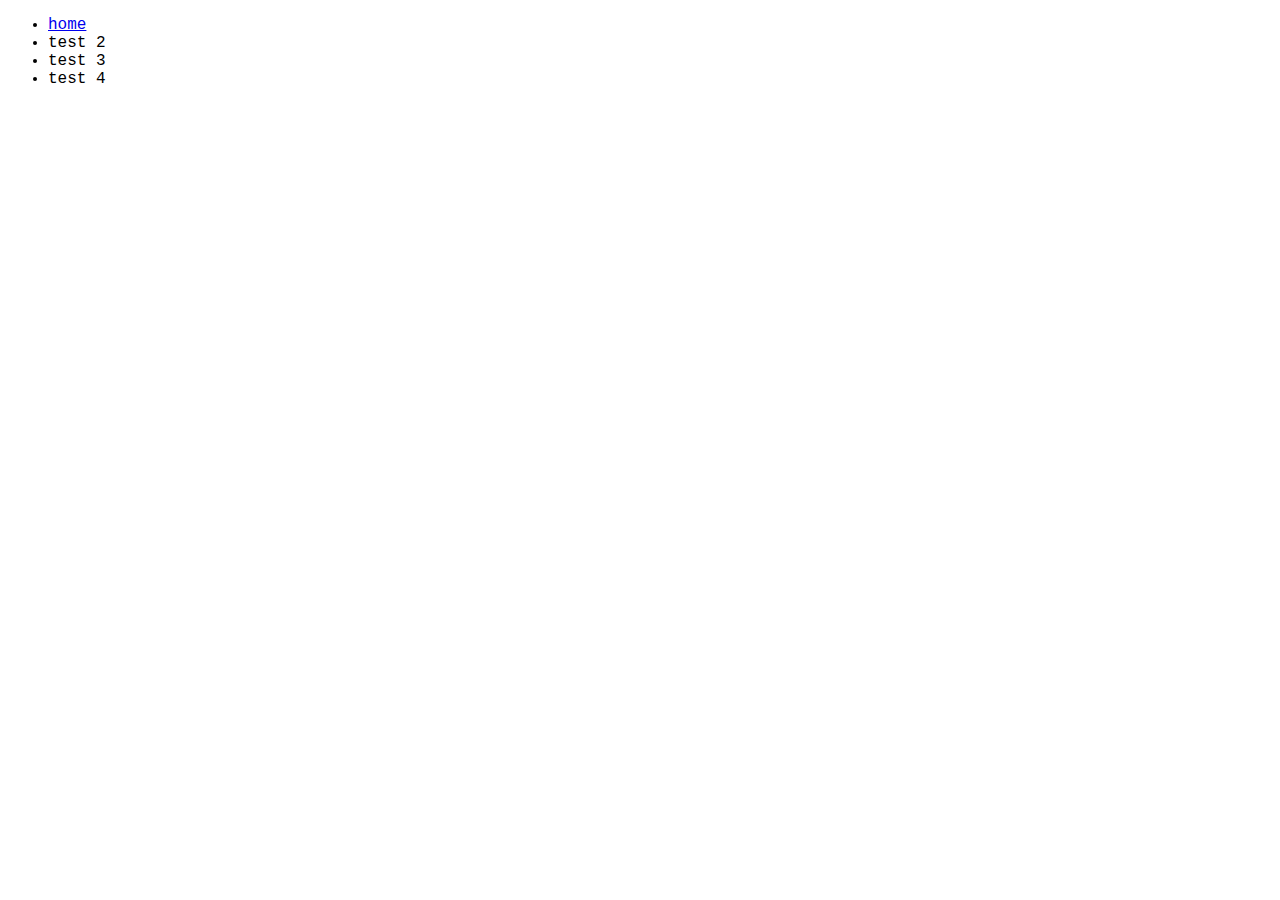
<file: project..html>
<!DOCTYPE html>
<html lang="en">

<head>
  <meta charset="UTF-8">
  <meta name="viewport" content="width=device-width, initial-scale=1.0">
  <title>welcome to JK test page </title>
  <link href='./resources/css/index.css' rel='stylesheet'>
</head>

<body>
  <header>
    <nav>
        <ul>
          <li><a href="index.html">home</a></li>
          <li>test 2</li>
          <li>test 3</li>
          <li>test 4</li>  
        </ul>
    </nav> 
  </header>

</body>
</html>
</file>
<file: resources/css/index.css>
* {
    font-family: 'Courier New', Courier, monospace;
}

h1 {
    color: green;
}
</file>
